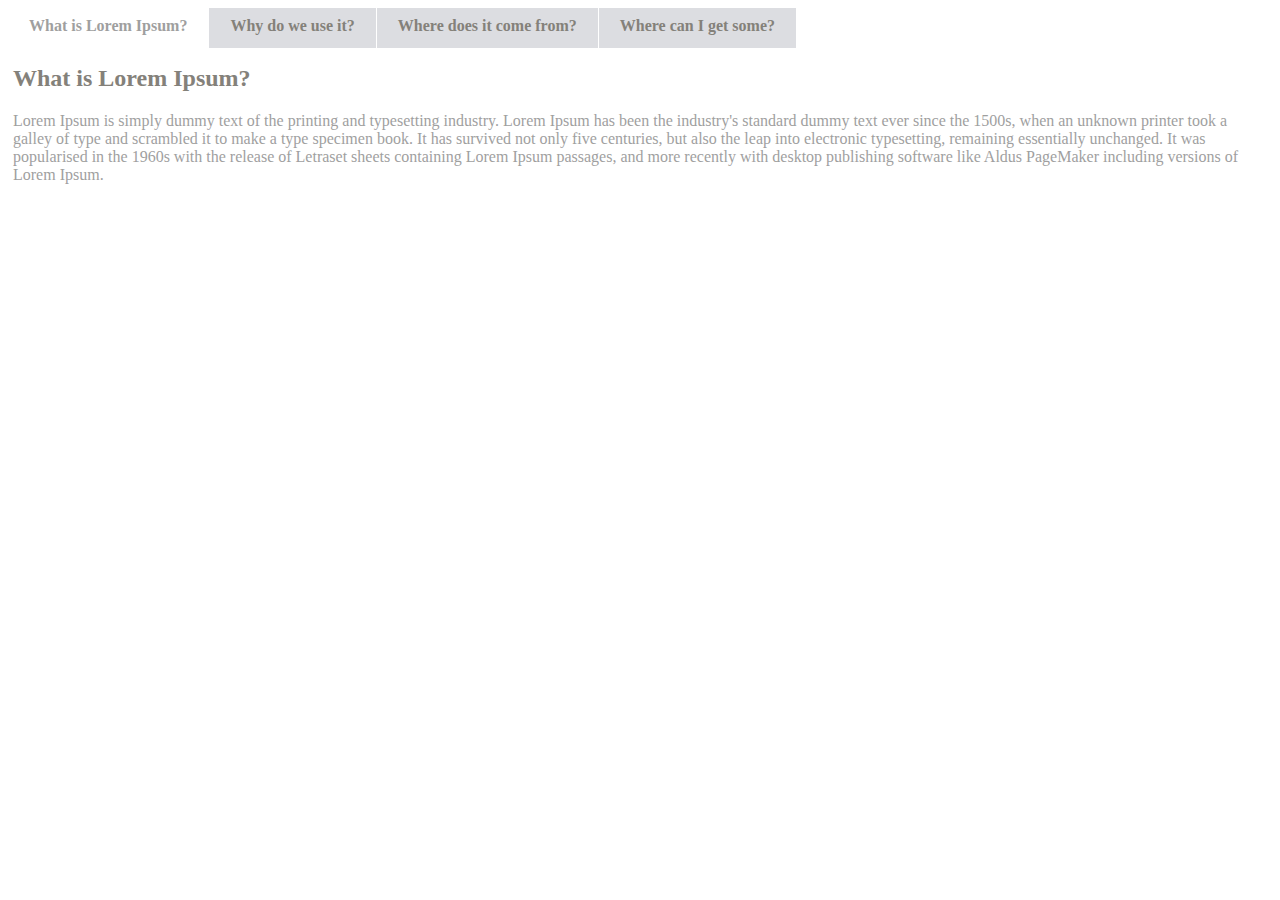
<file: transformTabs/index.html>
<!DOCTYPE html>
<html lang="en">

<head>
    <meta charset="UTF-8">
    <meta name="viewport" content="width=device-width, initial-scale=1.0">
    <meta http-equiv="X-UA-Compatible" content="ie=edge">
    <title>Transform Tabs</title>
    <link rel="stylesheet" type="text/css" href="styles.css" />
    <script src="https://ajax.googleapis.com/ajax/libs/jquery/3.3.1/jquery.min.js">
    </script>
</head>

<body>
    <div id="main-div">
        <div id="tabs-div">
            <ul class="tabs">
                <li class="active" rel="tab1">What is Lorem Ipsum?</li>
                <li rel="tab2">Why do we use it?</li>
                <li rel="tab3">Where does it come from?</li>
                <li rel="tab4">Where can I get some?</li>
            </ul>
        </div>
        <div class="tab-container">
            <h3 class="tab-active tab-heading" rel="tab1">What is Lorem Ipsum?</h3>
            <div id="tab1" class="tab-body">
                <h2>What is Lorem Ipsum?</h2>
                <p>Lorem Ipsum is simply dummy text of the printing and typesetting industry. Lorem Ipsum has been the industry's
                    standard dummy text ever since the 1500s, when an unknown printer took a galley of type and scrambled
                    it to make a type specimen book. It has survived not only five centuries, but also the leap into electronic
                    typesetting, remaining essentially unchanged. It was popularised in the 1960s with the release of Letraset
                    sheets containing Lorem Ipsum passages, and more recently with desktop publishing software like Aldus
                    PageMaker including versions of Lorem Ipsum.</p>
            </div>
            <h3 class="tab-heading" rel="tab2">Why do we use it?</h3>
            <div id="tab2" class="tab-body">
                <h2>Why do we use it?</h2>
                <p>It is a long established fact that a reader will be distracted by the readable content of a page when looking
                    at its layout. The point of using Lorem Ipsum is that it has a more-or-less normal distribution of letters,
                    as opposed to using 'Content here, content here', making it look like readable English. Many desktop
                    publishing packages and web page editors now use Lorem Ipsum as their default model text, and a search
                    for 'lorem ipsum' will uncover many web sites still in their infancy. Various versions have evolved over
                    the years, sometimes by accident, sometimes on purpose (injected humour and the like).</p>
            </div>
            <h3 class="tab-heading" rel="tab3">Where does it come from?</h3>
            <div id="tab3" class="tab-body">
                <h2>Where does it come from?</h2>
                <p>Contrary to popular belief, Lorem Ipsum is not simply random text. It has roots in a piece of classical Latin
                    literature from 45 BC, making it over 2000 years old. Richard McClintock, a Latin professor at Hampden-Sydney
                    College in Virginia, looked up one of the more obscure Latin words, consectetur, from a Lorem Ipsum passage,
                    and going through the cites of the word in classical literature, discovered the undoubtable source. Lorem
                    Ipsum comes from sections 1.10.32 and 1.10.33 of "de Finibus Bonorum et Malorum" (The Extremes of Good
                    and Evil) by Cicero, written in 45 BC. This book is a treatise on the theory of ethics, very popular
                    during the Renaissance. The first line of Lorem Ipsum, "Lorem ipsum dolor sit amet..", comes from a line
                    in section 1.10.32.</p>
            </div>
            <h3 class="tab-heading" rel="tab4">Where can I get some?</h3>
            <div id="tab4" class="tab-body">
                <h2>Where can I get some?</h2>
                <p>There are many variations of passages of Lorem Ipsum available, but the majority have suffered alteration
                    in some form, by injected humour, or randomised words which don't look even slightly believable. If you
                    are going to use a passage of Lorem Ipsum, you need to be sure there isn't anything embarrassing hidden
                    in the middle of text. All the Lorem Ipsum generators on the Internet tend to repeat predefined chunks
                    as necessary, making this the first true generator on the Internet.
                </p>
            </div>
        </div>
    </div>
    <script src="index.js"></script>
</body>

</html>
</file>
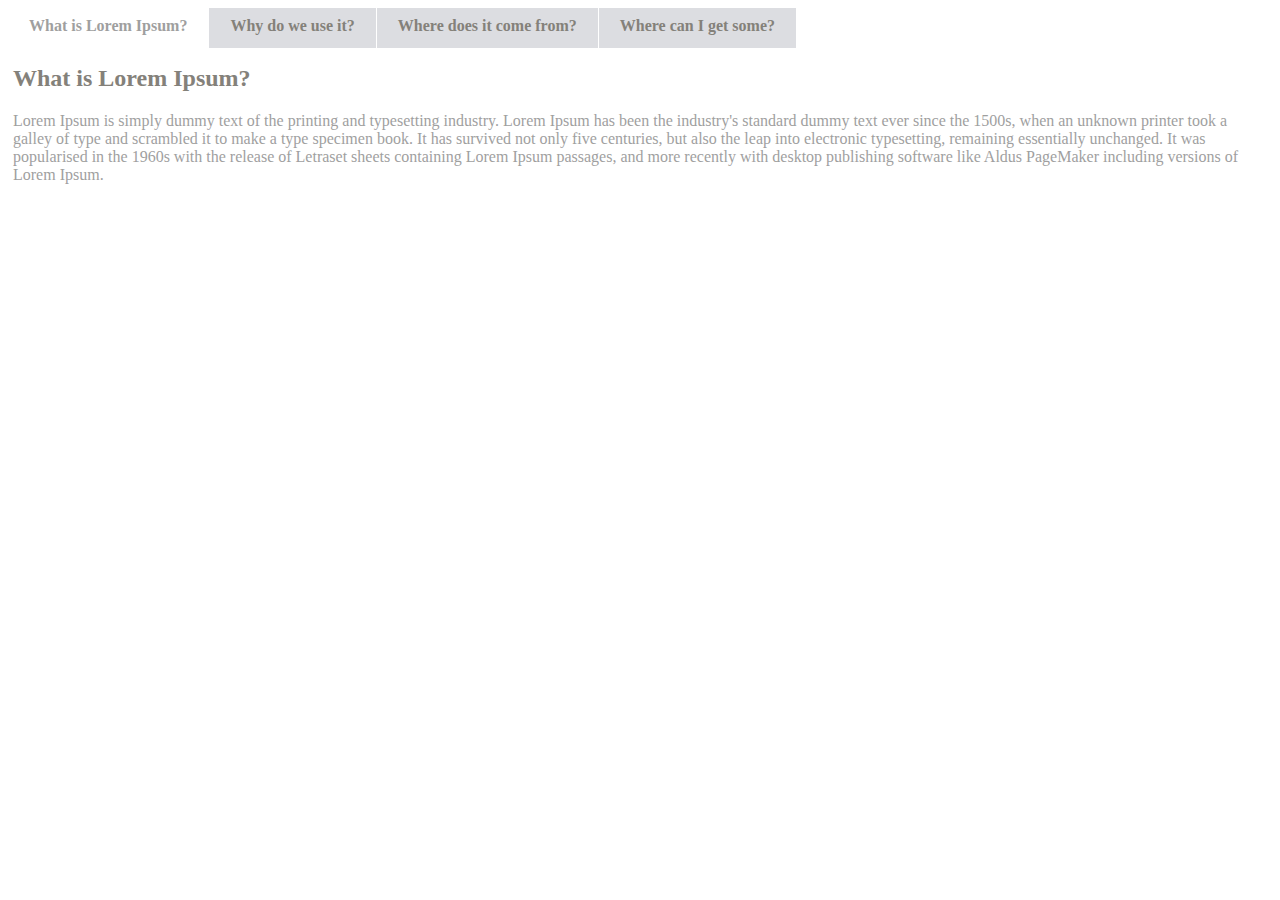
<file: transformTabsLoad/index.html>
<!DOCTYPE html>
<html lang="en">

<head>
    <meta charset="UTF-8">
    <meta name="viewport" content="width=device-width, initial-scale=1.0">
    <meta http-equiv="X-UA-Compatible" content="ie=edge">
    <title>Transform Tabs</title>
    <link rel="stylesheet" type="text/css" href="styles.css" />
    <script src="https://ajax.googleapis.com/ajax/libs/jquery/3.3.1/jquery.min.js">
    </script>
</head>

<body>
    <div id="main-div">
        <div id="tabs-div">
            <ul class="tabs">
                <li class="active" rel="tab1">What is Lorem Ipsum?</li>
                <li rel="tab2">Why do we use it?</li>
                <li rel="tab3">Where does it come from?</li>
                <li rel="tab4">Where can I get some?</li>
            </ul>
        </div>
        <div class="tab-container">
            <!-- we can use some framework and make this dynamic like ngFor for rending n number of divs if using Angular or map function if using reactjs -->
            <div>
                <h3 class="tab-active tab-heading" rel="tab1">What is Lorem Ipsum?</h3>
                <div id="tab1" class="tab-body">
                    <h2>What is Lorem Ipsum?</h2>
                    <p>Lorem Ipsum is simply dummy text of the printing and typesetting industry. Lorem Ipsum has been the industry's
                        standard dummy text ever since the 1500s, when an unknown printer took a galley of type and scrambled
                        it to make a type specimen book. It has survived not only five centuries, but also the leap into
                        electronic typesetting, remaining essentially unchanged. It was popularised in the 1960s with the
                        release of Letraset sheets containing Lorem Ipsum passages, and more recently with desktop publishing
                        software like Aldus PageMaker including versions of Lorem Ipsum.</p>
                </div>
            </div>
            <div>
                <h3 class="tab-heading" rel="tab2">Why do we use it?</h3>
                <div id="tab2" class="tab-body">
                </div>
            </div>
            <div>
                <h3 class="tab-heading" rel="tab3">Where does it come from?</h3>
                <div id="tab3" class="tab-body">
                </div>
            </div>
            <div>
                <h3 class="tab-heading" rel="tab4">Where can I get some?</h3>
                <div id="tab4" class="tab-body">
                </div>
            </div>
        </div>
    </div>
    <script src="index.js"></script>
</body>

</html>
</file>
<file: transformTabs/styles.css>
p {
    color: #9f9f9f;
}

h2 {
    color: #84817a;
}

ul.tabs {
    list-style: none;
    float: left;
    margin: 0;
    padding: 0;
    height: 32px;
    width: -moz-max-content;
    width: -webkit-max-content;
    width: -o-max-content;
}

ul.tabs li {
    float: left;
    margin: 0;
    padding: 0px 21px;
    height: 40px;
    line-height: 36px;
    overflow: hidden;
    position: relative;
    margin-right: 1px;
    cursor: pointer;
    background-color: #dcdde1;
    color: #84817a;
    font-weight: bolder;
}

ul.tabs li:hover {
    background-color: #ccc;
    color: #333;
}

ul.tabs li.active {
    display: block;
    border-bottom: 1px solid #fff;
    background-color: #fff;
    color: #9f9f9f;
}

.tab-container {
    float: left;
    clear: both;
    overflow: auto;
    width: 100%;
}

.tab-body {
    padding: 5px;
    display: none;
}

.tab-heading {
    display: none;
}

@media screen and (max-width: 786px) {
    .tabs {
        display: none;
    }
    .tab-heading {
        display: block;
        cursor: pointer;
        margin: 0;
        padding: 5px 20px;
        user-select: none;
        font-weight: bold;
        margin-bottom: 3px;
        background-color: #d1d8e0;
        color: #84817a;
        -webkit-touch-callout: none;
        -webkit-user-select: none;
        -khtml-user-select: none;
        -moz-user-select: none;
        -ms-user-select: none;
    }
    .tab-active {
        background-color: white;
        color: #9f9f9f;
    }
    h3.tab-heading.tab-active:hover {
        background-color: #d1d8e0;
    }
}
</file>
<file: transformTabsLoad/styles.css>
p {
    color: #9f9f9f;
}

h2 {
    color: #84817a;
}

ul.tabs {
    list-style: none;
    float: left;
    margin: 0;
    padding: 0;
    height: 32px;
    width: -moz-max-content;
    width: -webkit-max-content;
    width: -o-max-content;
}

ul.tabs li {
    float: left;
    margin: 0;
    padding: 0px 21px;
    height: 40px;
    line-height: 36px;
    overflow: hidden;
    position: relative;
    margin-right: 1px;
    cursor: pointer;
    background-color: #dcdde1;
    color: #84817a;
    font-weight: bolder;
}

ul.tabs li:hover {
    background-color: #ccc;
    color: #333;
}

ul.tabs li.active {
    display: block;
    border-bottom: 1px solid #fff;
    background-color: #fff;
    color: #9f9f9f;
}

.tab-container {
    float: left;
    clear: both;
    overflow: auto;
    width: 100%;
}

.tab-body {
    padding: 5px;
    display: none;
}

.tab-heading {
    display: none;
}

@media screen and (max-width: 786px) {
    .tabs {
        display: none;
    }
    .tab-heading {
        display: block;
        cursor: pointer;
        margin: 0;
        padding: 5px 20px;
        user-select: none;
        font-weight: bold;
        margin-bottom: 3px;
        background-color: #d1d8e0;
        color: #84817a;
        
        -webkit-touch-callout: none;
        -webkit-user-select: none;
        -khtml-user-select: none;
        -moz-user-select: none;
        -ms-user-select: none;
    }
    .tab-active {
        background-color: white;
        color: #9f9f9f;
    }

    h3.tab-heading.tab-active:hover {
        background-color: #d1d8e0;
    }
}
</file>
